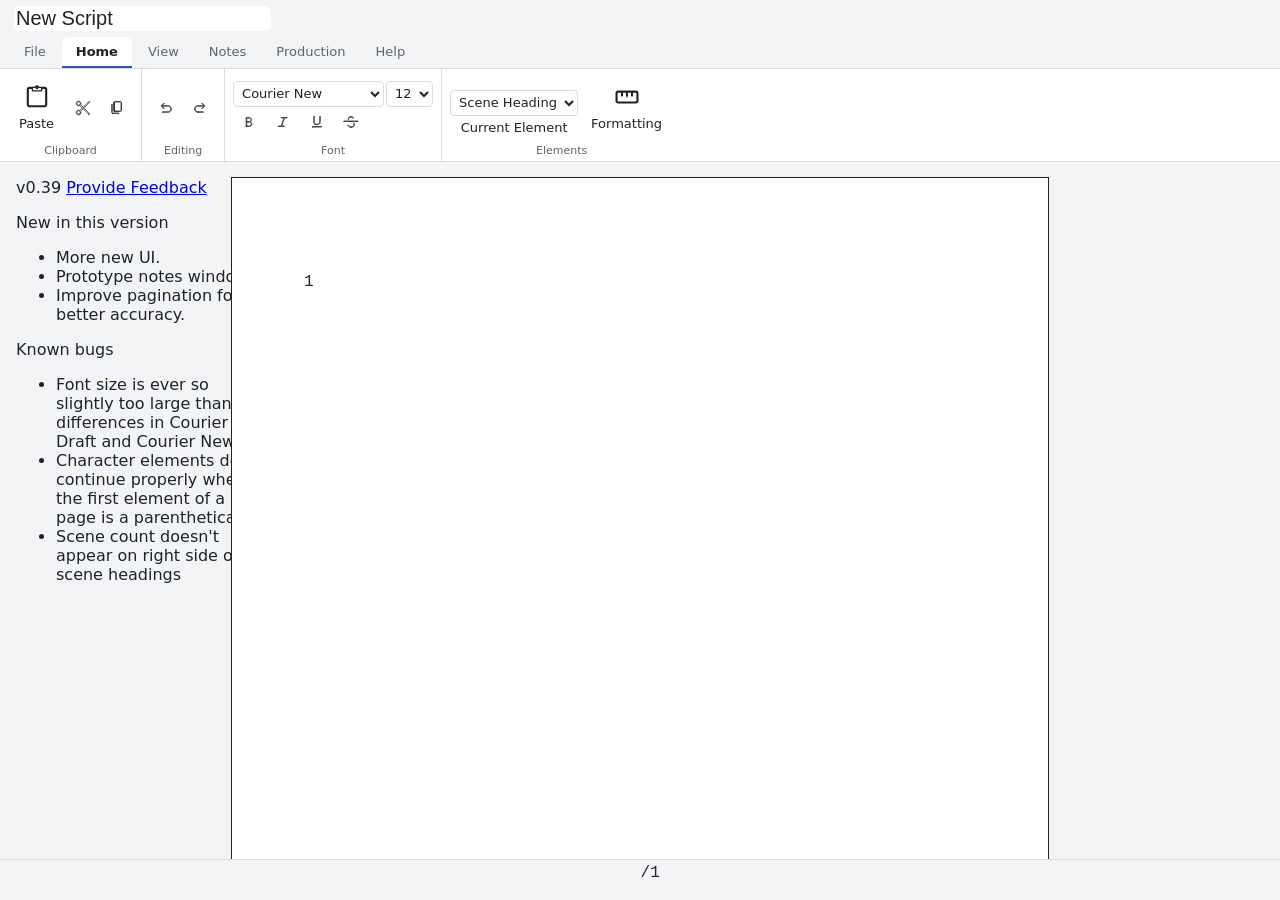
<file: index.html>
<!DOCTYPE html>
<html lang="en">

<head>
    <meta charset="UTF-8">
    <meta name="viewport" content="width=device-width, initial-scale=1.0">
    <link rel="manifest" href="manifest.json" />
    <link rel="stylesheet" type="text/css" href="index.css" />
    <title>LibreDraft</title>
</head>

<body>
    <main>
        <div id="mobile-header-anchor"></div>
        <div id="patch-notes">
            <p>v0.39 <a href="mailto:josephjameshansen@gmail.com?subject=Free%20Script%20Editor%20Feedback">Provide
                    Feedback</a>
            </p>
            <p>New in this version</p>
            <ul>
                <li>More new UI.</li>
                <li>Prototype notes window.</li>
                <li>Improve pagination for better accuracy.</li>
            </ul>
            <p>Known bugs</p>
            <ul>
                <li>Font size is ever so slightly too large thanks to differences in Courier Final Draft and Courier New
                </li>
                <li>Character elements don't continue properly when the first element of a new page is a parenthetical
                </li>
                <li>Scene count doesn't appear on right side of scene headings</li>
            </ul>
        </div>
        <header-menu></header-menu>
        <input type="file" id="script-upload" accept=".fdx" />
        <article id="script-main" contenteditable="true">
            <div class="page">
                <sceneheading><br></sceneheading>
            </div>
        </article>
        <notes>
            <scriptnotes>
                <template>
                    <scriptnote>
                        <img src="img/material-icons/ink_pen_64dp_E3E3E3_FILL0_wght100_GRAD0_opsz48.svg" alt="">
                    </scriptnote>
                </template>
            </scriptnotes>
            <sceneproperties>
                <template>
                    <sceneproperty>
                        <img src="img/material-icons/ink_pen_64dp_E3E3E3_FILL0_wght100_GRAD0_opsz48.svg" alt="">
                    </sceneproperty>
                </template>
            </sceneproperties>
        </notes>
        <div id="watermark-wrapper" popover="auto" class="movable">
            <label for="watermark-input">Input Watermark</label>
            <input type="text" name="watermark-input" id="watermark-input">
            <div id="watermark-submit">
                <button id="watermark-save">Save</button>
                <button id="watermark-cancel">Cancel</button>
            </div>
        </div>
        <div id="stats-bar">
            <div></div>
            <div>
                <div id="page-counter">
                    <input type="text" name="current-page" id="current-page">
                </div>
            </div>
            <div>
            </div>
        </div>
        <notes-table></notes-table>
        <template id="template-settings">
            <div id="settings-content">
                <section id="page-settings">
                    <h2>Page</h2>
                    <ul class="margins" id="page-margins">
                        <li>
                            <label for="page-topMargin">Top Margin</label>
                            <input type="text" name="page-topMargin" id="page-topMargin">
                        </li>
                        <li>
                            <label for="page-bottomMargin">Bottom Margin</label>
                            <input type="text" name="page-bottomMargin" id="page-bottomMargin">
                        </li>
                        <li>
                            <label for="page-leftMargin">Left Margin</label>
                            <input type="text" name="page-leftMargin" id="page-leftMargin">
                        </li>
                        <li>
                            <label for="page-rightMargin">Right Margin</label>
                            <input type="text" name="page-rightMargin" id="page-rightMargin">
                        </li>
                    </ul>
                </section>
                <section id="element-settings">
                    <label for="element-select">
                        <h2>Elements</h2>
                    </label>
                    <select name="elements" id="element-select">
                        <option value="sceneheading">Scene Heading</option>
                        <option value="character">Character</option>
                        <option value="dialogue">Dialogue</option>
                        <option value="parenthetical">Parenthetical</option>
                        <option value="transition">Transition</option>
                        <option value="shot">Shot</option>
                        <option value="sequence">Sequence</option>
                        <option value="newact">New Act</option>
                        <option value="endofact">End of Act</option>
                        <option value="castlist">Cast List</option>
                        <option value="general">General</option>
                    </select>
                    <h3 id="">Margins</h3>
                    <ul class="margins" id="element-margins">
                        <li>
                            <label for="element-topMargin">Top Margin</label>
                            <input type="text" name="element-topMargin" id="element-topMargin">
                        </li>
                        <li>
                            <label for="element-bottomMargin">Bottom Margin</label>
                            <input type="text" name="element-bottomMargin" id="element-bottomMargin">
                        </li>
                        <li>
                            <label for="element-leftMargin">Left Margin</label>
                            <input type="text" name="element-leftMargin" id="element-leftMargin">
                        </li>
                        <li><label for="element-rightMargin">Right Margin</label>
                            <input type="text" name="element-rightMargin" id="element-rightMargin">
                        </li>
                    </ul>
                    <h3>Fonts</h3>
                    <ul id="fonts">
                        <li>
                            <label for="font">Font</label>
                            <select name="font" id="font">
                                <option value="Courier New">Courier New</option>
                                <option value="Helvetica">Helvetica</option>
                                <option value="Times">Times New Roman</option>
                            </select>
                        </li>
                        <li>
                            <label for="fontSize">Font Size</label>
                            <input type="text" name="fontSize" id="fontSize">
                        </li>
                    </ul>
                    <h3>Indent and Alignment</h3>
                    <ul id="indent-alignment">
                        <li>
                            <label for="indent">Indent</label>
                            <input type="text" name="indent" id="indent">
                        </li>
                        <li>
                            <label for="textAlign">Alignment</label>
                            <select name="textAlign" id="textAlign">
                                <option value="Left">Left</option>
                                <option value="Center">Center</option>
                                <option value="Right">Right</option>
                            </select>
                        </li>
                    </ul>
                    <h3>Inline Styles</h3>
                    <ul id="styling">
                        <li><label for="bold">Bold</label><input type="checkbox" name="bold" id="bold"></li>
                        <li><label for="italics">Italics</label><input type="checkbox" name="italics" id="italics"></li>
                        <li><label for="underline">Underline</label><input type="checkbox" name="underline"
                                id="underline"></li>
                        <li><label for="allCaps">All Caps</label><input type="checkbox" name="allCaps" id="allCaps">
                        </li>
                    </ul>
                </section>

            </div>
            <aside id="confirm-bar">
                <ul>
                    <li><button id="settings-cancel">Cancel</button></li>
                    <li><button id="settings-save">Save</button></li>
                </ul>
            </aside>
        </template>
        <template id="template-header">
            <div class="titlebar"><input type="text" id="file-name"></input></div>
            <div class="tabs" role="tablist" aria-label="Ribbon tabs" id="tabs"></div>
            <div class="ribbon" id="ribbon"></div>
        </template>
        <template id="template-scene-props">
            <div></div>
        </template>
        <template id="template-note-popover">
            <div class="note-popover" role="dialog" aria-labelledby="note-popover-title">
                <span class="note-popover__caret" aria-hidden="true"></span>

                <header class="note-popover__header">
                    <!-- <span class="note-chip" data-type="comment" data-bind="type">Comment</span> -->
                    <span class="note-popover__title" id="note-popover-title"></span>
                    <!-- <button class="note-icon-btn" aria-label="More actions" data-action="more" >
                        <svg width="16" height="16" viewBox="0 0 16 16" fill="currentColor" aria-hidden="true">
                            <circle cx="3" cy="8" r="1.4" />
                            <circle cx="8" cy="8" r="1.4" />
                            <circle cx="13" cy="8" r="1.4" />
                        </svg>
                    </button> -->
                    <button class="note-icon-btn close-note-btn" aria-label="Close" data-action="close" id="">
                        <svg width="16" height="16" viewBox="0 0 16 16" fill="none" stroke="currentColor"
                            stroke-width="1.6" stroke-linecap="round" aria-hidden="true">
                            <path d="M4 4l8 8M12 4l-8 8" />
                        </svg>
                    </button>
                </header>
                <table class="note-fields note-fields--fixed">
                </table>
                <div class="note-body">
                    <label class="note-body__label" for="note-body">Note</label>
                    <textarea class="note-body__input" id="note-body" data-field="body"></textarea>
                </div>
                <footer class="note-popover__footer">
                    <button class="note-btn note-btn--danger delete-note-btn" data-action="delete">Delete</button>
                    <div class="note-popover__actions">
                        <button class="note-btn cancel-note-btn" data-action="cancel">Cancel</button>
                        <button class="note-btn note-btn--primary save-note-btn" data-action="save">Save</button>
                    </div>
                </footer>
            </div>
        </template>
        <template id="template-notes-table">
            <div class="notes-ui" style="position: relative;" popover="manual">
                <header>
                    <button class="note-icon-btn" aria-label="Close" data-action="close" id="close-note-table-button">
                        <svg width="16" height="16" viewBox="0 0 16 16" fill="none" stroke="currentColor"
                            stroke-width="1.6" stroke-linecap="round" aria-hidden="true">
                            <path d="M4 4l8 8M12 4l-8 8" />
                        </svg>
                    </button>
                </header>
                <div class="notes-toolbar">
                    <div>
                        <h1 class="notes-toolbar__title">Notes</h1>
                        <div class="notes-toolbar__count" data-bind="count">9 notes in this script</div>
                    </div>
                    <div class="notes-toolbar__controls">
                        <label for="notes-q" style="position:absolute;left:-9999px">Search notes</label>
                        <input class="notes-search" id="notes-q" placeholder="Search notes">
                        <select class="notes-filter" data-filter="type" title="note type" id="type-filter">
                            <option value="all" selected="selected">All</option>
                            <option value="ScriptNotes">Script Notes</option>
                            <option value="SceneProps">Scene Properties</option>
                            <option value="Comments">Comments</option>
                            <option value="Beats">Beats</option>
                            <option value="StructurePoints">Structure Points</option>
                            <option value="Bookmarks">Bookmarks</option>
                            <option value="Sfx">SFX</option>
                            <option value="Vfx">VFX</option>
                            <option value="Props">Props</option>
                            <option value="Characters">Characters</option>
                        </select>
                        <div class="sort-select">
                            <button class="sort-order" value="descending" title="descending"><img
                                    src="./img/material-icons/arrow_downward_24dp_E3E3E3_FILL0_wght100_GRAD0_opsz24.svg"
                                    alt="" srcset=""></button>
                            <select class="notes-filter sort-by" data-filter="sort" id="sort-filter">
                                <option value="page" selected="selected">Page</option>
                                <option value="author">Author</option>
                                <option value="date">Date Created</option>
                                <option value="note-type">Note Type</option>
                            </select>
                        </div>
                    </div>
                </div>

                <div class="notes-table-wrap">
                    <table class="notes-table">
                        <colgroup>
                            <col style="width:120px">
                            <col style="width:320px">
                            <col style="width:70px">
                            <col style="width:150px">
                            <col style="width:110px">
                        </colgroup>
                        <thead>
                            <tr>
                                <th scope="col">Type</th>
                                <th scope="col">Note</th>
                                <th scope="col">Page</th>
                                <th scope="col">Author</th>
                                <th scope="col">Created</th>
                            </tr>
                        </thead>
                        <tbody>
                        </tbody>
                    </table>
                </div>

                <!-- Popover mount: position left/top from the clicked row's bounding rect.
       Remove the style attribute and set it from JS in your app. -->
                <div class="note-popover-anchor" style="left: 150px; top: 300px;">

                </div>

            </div>
        </template>
        <template id="template-add-note">
            <div class="note-popover" role="dialog" aria-labelledby="note-add-title" data-mode="create"
                id="add-note-popover" popover="manual">
                <span class="note-popover__caret" aria-hidden="true"></span>

                <header class="note-popover__header">
                    <span class="note-popover__title" id="note-add-title">New note</span>
                    <button class="note-icon-btn" aria-label="Close" data-action="close">
                        <svg width="16" height="16" viewBox="0 0 16 16" fill="none" stroke="currentColor"
                            stroke-width="1.6" stroke-linecap="round" aria-hidden="true">
                            <path d="M4 4l8 8M12 4l-8 8" />
                        </svg>
                    </button>
                </header>
                <div class="note-type-picker">
                    <label for="note-type-select">Type</label>
                    <select name="note-type-select" class="notes-filter" id="note-type-select">
                        <option value="ScriptNotes" selected="selected">Script Note</option>
                        <option value="Comments">Comment</option>
                        <option value="Beats">Beat</option>
                        <option value="StructurePoints">Structure Point</option>
                        <option value="Bookmarks">Bookmark</option>
                        <option value="Sfx">SFX</option>
                        <option value="Vfx">VFX</option>
                        <option value="Props">Prop</option>
                    </select>
                </div>
                <!-- <fieldset class="note-type-picker">
                 <legend>Type</legend>
                 <label><input type="radio" name="note-type" value="comment" checked><span class="note-chip">Comment</span></label>
                 <label><input type="radio" name="note-type" value="suggestion"><span class="note-chip">Suggestion</span></label>
                 <label><input type="radio" name="note-type" value="task"><span class="note-chip">Task</span></label>
                </fieldset> -->

                <!-- <div class="note-section-label">
                 <svg width="12" height="12" viewBox="0 0 16 16" fill="none" stroke="currentColor" stroke-width="1.6" stroke-linecap="round" stroke-linejoin="round" aria-hidden="true"><rect x="3" y="7" width="10" height="7" rx="1.5"/><path d="M5.5 7V5a2.5 2.5 0 015 0v2"/></svg>
                Fixed
                </div> -->
                <table class="note-fields note-fields--fixed">
                    <!-- <tr>
                        <th scope="row">Page</th>
                        <td data-bind="page">Page 12</td>
                    </tr> -->
                    <!-- <tr><th scope="row">Author</th><td data-bind="author">Alex Rivera</td></tr> -->
                </table>

                <!-- <div class="note-section-label">Details</div> -->
                <!-- <table class="note-fields note-fields--editable"> -->
                    <!-- <tr>
              <th scope="row">Status</th>
              <td>
                <button class="note-field note-field--select" aria-haspopup="listbox" data-field="status">
                  <span class="note-status" data-status="open">Open</span>
                  <svg width="12" height="12" viewBox="0 0 16 16" fill="none" stroke="#6B685F" stroke-width="1.6" stroke-linecap="round" stroke-linejoin="round" aria-hidden="true"><path d="M4 6l4 4 4-4"/></svg>
                </button>
              </td>
             </tr>
              <tr><th scope="row"><label for="add-owner">Owner</label></th><td><input class="note-field" id="add-owner" data-field="owner" placeholder="Add owner"></td></tr>
              <tr><th scope="row"><label for="add-due">Due</label></th><td><input class="note-field" id="add-due" data-field="due" placeholder="Add date"></td></tr> -->
                <!-- </table> -->

                <div class="note-body">
                    <label class="note-body__label" for="add-body">Note</label>
                    <textarea class="note-body__input" id="add-body" data-field="body" placeholder="Write a note…"
                        autofocus></textarea>
                </div>

                <footer class="note-popover__footer">
                    <span></span>
                    <div class="note-popover__actions">
                        <button class="note-btn" data-action="cancel" id="cancel-add-note">Cancel</button>
                        <button class="note-btn note-btn--primary" data-action="add" id="confirm-add-note">Add note</button>
                    </div>
                </footer>
            </div>
        </template>
    </main>
    <script src="@pdf-lib-fontkit/fontkit.umd.min.js"></script>
    <script src="pdf-lib/pdf-lib.min.js"></script>
    <script src="HeaderMenu.js" type="module"></script>
    <script src="NotePopover.js" type="module"></script>
    <script src="NotesTable.js" type="module"></script>
    <script src="index.js" type="module" defer></script>
</body>

</html>
</file>
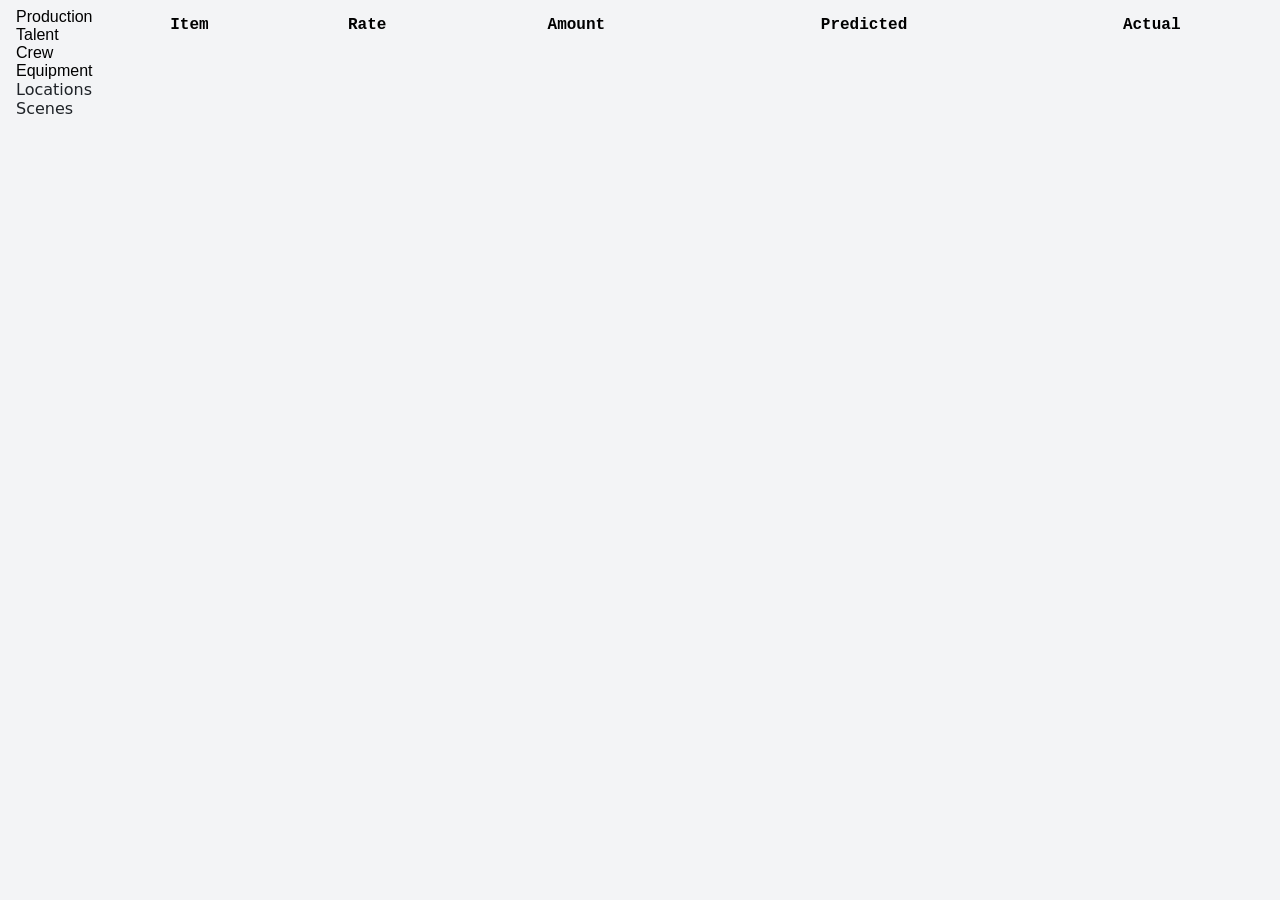
<file: windows/budget/budget.html>
<!DOCTYPE html>
<html lang="en">

<head>
    <meta charset="UTF-8">
    <meta name="viewport" content="width=device-width, initial-scale=1.0">
    <title>Budget - LibreScript</title>
    <link rel="stylesheet" type="text/css" href="/index.css" />
    <link rel="stylesheet" type="text/css" href="budget.css">
</head>

<body>
    <nav id="sidebar">
        <details>
            <summary>Production</summary>
            <button>Pre-Production</button>
            <button>Principle</button>
            <button>Post-Production</button>
        </details>
        <details>
            <summary>Talent</summary>
            <button>Features</button>
            <button>Extras</button>
        </details>
        <details>
            <summary>Crew</summary>
            <button>Directing</button>
            <button>Cinematography</button>
            <button>Fabrication</button>
            <button>Lighting</button>
            <button>Sound</button>
            <button>VFX</button>
            <button>Editing</button>
            <button>Costume</button>
            <button>Makeup</button>
        </details>
        <details>
            <summary>Equipment</summary>
            <button>Owned</button>
            <button>Rented</button>
        </details>
        <button>Locations</button>
        <button>Scenes</button>
        <!-- <ul>
            <li><button>Overview</button></li>
            <li><button id="production-button" popovertarget="production-popover">Production</button>
                <ul id="production-popover" popover="manual">
                    <li><button>Pre-Production</button></li>
                    <li><button>Principle</button></li>
                    <li><button>Post-Production</button></li>
                </ul>
            </li>
            <li><button id="talent-button" popovertarget="talent-popover">Talent</button>
                <ul id="talent-popover" popover="manual">
                    <li><button>Features</button></li>
                    <li><button>Extras</button></li>
                </ul>
            </li>
            <li><button id="crew-button" popovertarget="crew-popover">Crew</button>
                <ul id="crew-popover" popover="manual">
                    <li><button>Directing</button></li>
                    <li><button>Cinematography</button></li>
                    <li><button>Fabrication</button></li>
                    <li><button>Lighting</button></li>
                    <li><button>Sound</button></li>
                    <li><button>VFX</button></li>
                    <li><button>Editing</button></li>
                    <li><button>Costume</button></li>
                    <li><button>Makeup</button></li>
                </ul>
            </li>
            <li><button id="equipment-button" popovertarget="equipment-popover">Equipment</button>
                <ul id="equipment-popover" popover="manual">
                    <li><button>Owned</button></li>
                    <li><button>Rented</button></li>
                </ul>
            </li>
            <li><button>Locations</button></li>
            <li><button>Scenes</button></li>
        </ul> -->
    </nav>
    <table>
        <tr>
            <th>Item</th>
            <th>Rate</th>
            <th>Amount</th>
            <th>Predicted</th>
            <th>Actual</th>
        </tr>
        <tr>
            <td contenteditable="true"><br></td>
            <td contenteditable="true"><br></td>
            <td contenteditable="true"><br></td>
            <td contenteditable="true"><br></td>
            <td contenteditable="true"><br></td>
        </tr>
    </table>
    <script src="budget.js" type="module" defer></script>
</body>

</html>
</file>
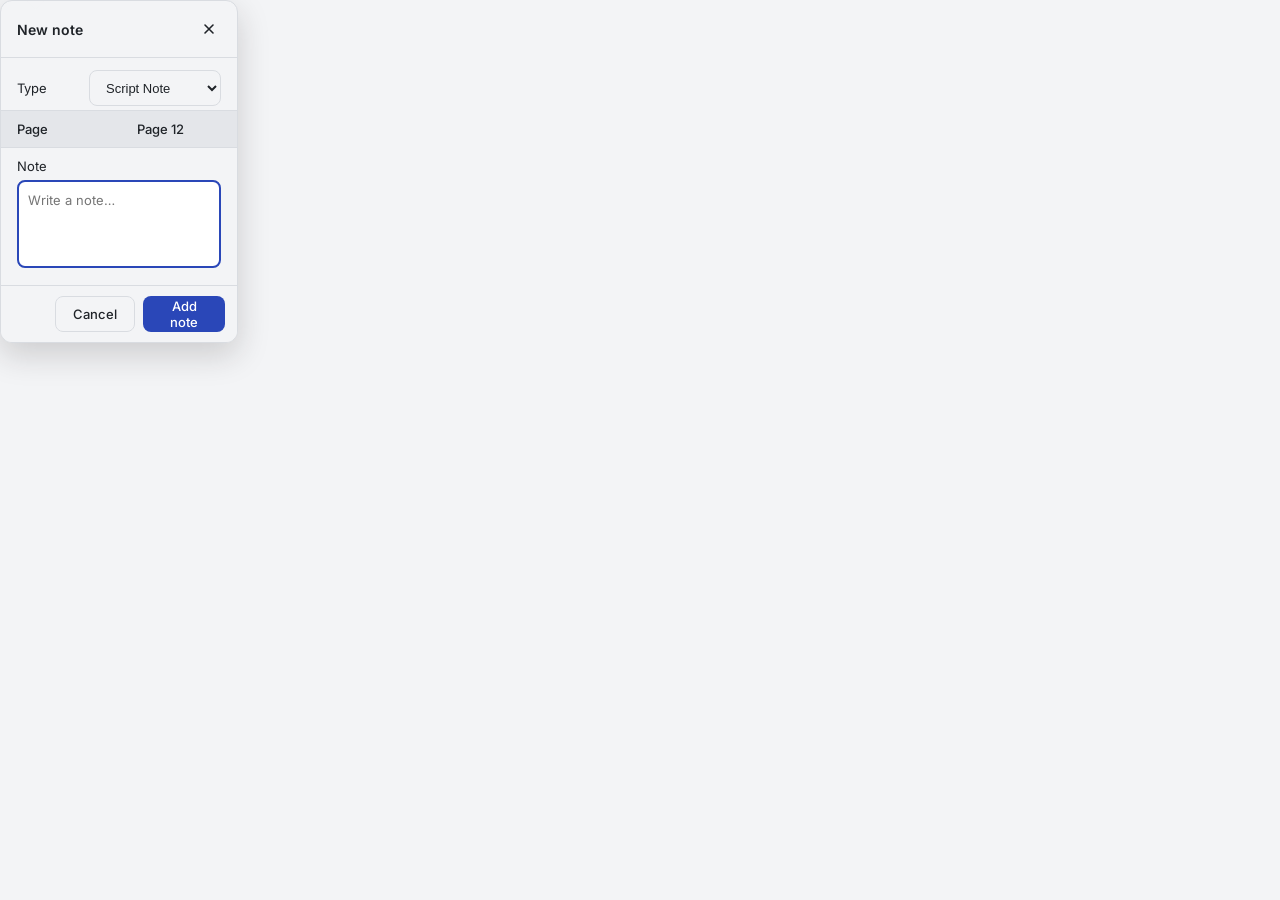
<file: windows/notes/gen/note-add-popover.html>
<!doctype html>
<html lang="en">

<head>
  <meta charset="utf-8">
  <meta name="viewport" content="width=device-width, initial-scale=1">
  <title>Add note popover</title>
  <link rel="stylesheet" href="https://fonts.googleapis.com/css2?family=Inter:wght@400;500;600&display=swap">
  <link rel="stylesheet" href="../../../index.css">
  <style></style>
</head>

<body>
  <div class="demo">
    <div class="note-popover" role="dialog" aria-labelledby="note-add-title" data-mode="create">
      <span class="note-popover__caret" aria-hidden="true"></span>

      <header class="note-popover__header">
        <span class="note-popover__title" id="note-add-title">New note</span>
        <button class="note-icon-btn" aria-label="Close" data-action="close">
          <svg width="16" height="16" viewBox="0 0 16 16" fill="none" stroke="currentColor" stroke-width="1.6"
            stroke-linecap="round" aria-hidden="true">
            <path d="M4 4l8 8M12 4l-8 8" />
          </svg>
        </button>
      </header>
      <div class="note-type-picker">
        <label for="note-type-select">Type</label>
        <select name="note-type-select" class="notes-filter" id="note-type-select">
          <option value="ScriptNotes" selected="selected">Script Note</option>
          <option value="Comments">Comment</option>
          <option value="Beats">Beat</option>
          <option value="StructurePoints">Structure Point</option>
          <option value="Bookmarks">Bookmark</option>
          <option value="Sfx">SFX</option>
          <option value="Vfx">VFX</option>
          <option value="Props">Prop</option>
        </select>
      </div>
      <!-- <fieldset class="note-type-picker">
      <legend>Type</legend>
      <label><input type="radio" name="note-type" value="comment" checked><span class="note-chip">Comment</span></label>
      <label><input type="radio" name="note-type" value="suggestion"><span class="note-chip">Suggestion</span></label>
      <label><input type="radio" name="note-type" value="task"><span class="note-chip">Task</span></label>
     </fieldset> -->

      <!-- <div class="note-section-label">
      <svg width="12" height="12" viewBox="0 0 16 16" fill="none" stroke="currentColor" stroke-width="1.6" stroke-linecap="round" stroke-linejoin="round" aria-hidden="true"><rect x="3" y="7" width="10" height="7" rx="1.5"/><path d="M5.5 7V5a2.5 2.5 0 015 0v2"/></svg>
     Fixed
     </div> -->
      <table class="note-fields note-fields--fixed">

          <tr>
            <th scope="row">Page</th>
            <td data-bind="page">Page 12</td>
          </tr>
        <!-- <tr><th scope="row">Author</th><td data-bind="author">Alex Rivera</td></tr> -->
      </table>

      <!-- <div class="note-section-label">Details</div> -->
      <!-- <table class="note-fields note-fields--editable"> -->
      <!-- <tr>
      <th scope="row">Status</th>
      <td>
        <button class="note-field note-field--select" aria-haspopup="listbox" data-field="status">
          <span class="note-status" data-status="open">Open</span>
          <svg width="12" height="12" viewBox="0 0 16 16" fill="none" stroke="#6B685F" stroke-width="1.6" stroke-linecap="round" stroke-linejoin="round" aria-hidden="true"><path d="M4 6l4 4 4-4"/></svg>
        </button>
      </td>
     </tr>
      <tr><th scope="row"><label for="add-owner">Owner</label></th><td><input class="note-field" id="add-owner" data-field="owner" placeholder="Add owner"></td></tr>
      <tr><th scope="row"><label for="add-due">Due</label></th><td><input class="note-field" id="add-due" data-field="due" placeholder="Add date"></td></tr> -->
      <!-- </table> -->

      <div class="note-body">
        <label class="note-body__label" for="add-body">Note</label>
        <textarea class="note-body__input" id="add-body" data-field="body" placeholder="Write a note…"
          autofocus></textarea>
      </div>

      <footer class="note-popover__footer">
        <span></span>
        <div class="note-popover__actions">
          <button class="note-btn" data-action="cancel">Cancel</button>
          <button class="note-btn note-btn--primary" data-action="add">Add note</button>
        </div>
      </footer>
    </div>
  </div>
</body>

</html>
</file>
<file: index.css>
:root {
    --ui-font: Inter, system-ui, sans-serif;
    --note-accent: #2A47B8;
    --note-danger: #B42318;
    --note-radius: 8px;
    --note-radius-lg: 12px;
    --note-shadow: 0 12px 32px rgba(31, 30, 27, 0.18);

    --note-scene-property-bg: #E3F3EF;
    --note-scene-property-fg: #0B5E50;
    --note-script-note-bg: #ffbebe;
    --note-script-note-fg: #410909;
    --note-comment-bg: #f0eafb;
    --note-comment-fg: #5B2FB3;
    --note-beat-bg: #cfd5ff;
    --note-beat-fg: #110b5e;
    --note-structure-point-bg: #f1f3e3;
    --note-structure-point-fg: #5d5e0b;
    --note-bookmark-bg: #ffe7bf;
    --note-bookmark-fg: #5e3d0b;
    --note-sfx-bg: #c5fbff;
    --note-sfx-fg: #0b5e5a;
    --note-vfx-bg: #f7caf0;
    --note-vfx-fg: #5e0b42;
    --note-prop-bg: #ffcfc3;
    --note-prop-fg: #882D17;

    --chrome: #f3f4f6;
    --ribbon: #ffffff;
    --line: #d9dce1;
    --ink: #1f2328;
    --muted: #5d6570;
    --hover: #e8ebf0;
    --active: #d5e3f8;
    --accent: #2557b8;
    --canvas: #e4e6ea;
    --color-suggestion: gray;

    /* --color-primary: #fffffc; */
    /* --color-primary-inverse: #000004; */
    /* --color-hover: #f4f4f1; */
    /* --color-page: white; */
    /* --color-text: black; */
    /* --color-accent: #7aa5f0; */
    /* --color-active: */
    --z-index-ui: 300;
    --z-index-notes: 200;
    --z-index-page: 100;
    --vp-sm: 576px;
    --vp-md: 768px;
    --vp-lg: 992px;
    --vp-xl: 1200px;
    --vp-xxl: 1400px;
    --header-height: 1in;
    --page-scale: 1;
    --page-height: 11in;
    --page-width: 8.5in;
    --font-size: 16px;
    --mobile-tab-height: 32px;
    font-weight: 400;
    color-scheme: light dark;
    font-synthesis: none;
    text-rendering: optimizeLegibility;
    -webkit-font-smoothing: antialiased;
    -moz-osx-font-smoothing: grayscale;
    font-family: 'Courier New', Courier, monospace;

}

html {
    box-sizing: border-box;
    background-color: var(--chrome);
}

body {
    overflow: hidden;
    margin: 0;
}

main {
    position: relative;
    overflow: hidden;
    color: var(--ink);
    display: flex;
    flex-direction: column;
    align-items: center;
    height: 100svh;
}

#script-main:focus-visible {
    outline: none;
}

#script-main {
    counter-reset: page scene;
    overflow: scroll;
    width: 100svw;
    padding-top: 1rem;
}


.page:not(:first-child)::before {
    content: counter(page) ".";
    position: absolute;
    top: calc(.5in*var(--page-scale));
    right: calc(1in*var(--page-scale));
}

.page {
    --padding: calc(1in*var(--page-scale));
    margin: auto;
    counter-increment: page;
    position: relative;
    box-sizing: border-box;
    line-height: 1;
    display: flex;
    flex-direction: column;
    font-size: calc(var(--font-size)*var(--page-scale));
    outline: solid 1px var(--ink);
    width: calc(var(--page-width)*var(--page-scale));
    height: calc(var(--page-height)*var(--page-scale));
    padding: var(--padding) var(--padding) var(--padding) calc(1.5*var(--padding));
    z-index: var(--z-index-page);
    background-color: var(--ribbon);
    margin-bottom: calc(1rem*var(--page-scale));
}


.page:not(.measurer)>*:first-child {
    padding-top: 0;
}

[popover] {
    position: absolute;
    margin: 0;
    padding: 0;
    inset: auto;
    border: 0;
    background-color: inherit;
}

[popover].movable {
    @starting-style {
        top: 50%;
        left: 50%
    }
}


button,
input {
    font-family: var(--ui-font);

    border: none;
    width: 100%;
    margin: 0;
    font-size: 1.125rem;
    background-color: inherit;
    color: var(--ink);
}


#mobile-header-anchor {
    anchor-name: --mobile-anchor;
    position: absolute;
    top: 0px;
    left: 0px;
}

#script-upload {
    display: none;
}

header-menu {
    anchor-name: --anchor-ribbon;

}

#patch-notes {
    font-family: var(--ui-font);

    position-anchor: --anchor-ribbon;
    position: absolute;
    width: 25ch;
    top: anchor(--anchor-ribbon bottom);
    left: 1rem
}

#uploads {
    display: flex;
    flex-direction: column;
    padding: 0 1rem 1rem 1rem;

    button {
        margin-top: .5rem;
    }
}

#stats-bar {
    width: 100%;
    padding: .25rem 0 .25rem 0;
    height: 2rem;
    display: flex;
    flex-shrink: 0;
    flex-direction: row;
    justify-content: space-evenly;
    background-color: var(--chrome);
    border-top: 1px solid var(--line);

    z-index: var(--z-index-ui);

    * {
        padding: 0;
        margin: 0;
    }

    #page-counter {
        display: flex;
        flex-direction: row;

        input {
            min-width: 2ch;
            text-align: right;
            field-sizing: content;
            font-size: 12pt;
        }

        &::after {
            content: "/" counter(page)
        }
    }
}

sceneheading {
    position: relative;
    counter-increment: scene;
    padding-top: calc(32px*var(--page-scale));
}

sceneheading::before {
    content: counter(scene);
    position: absolute;
    left: calc(-.75in*var(--page-scale));
}



shot {
    padding-top: calc(32px*var(--page-scale));
}

action {
    padding-top: calc(16px*var(--page-scale));
}

transition {
    text-align: right;
    padding-top: calc(16px*var(--page-scale));
}

character {
    padding-left: calc(2in*var(--page-scale));
    padding-right: calc(.25in*var(--page-scale));
    padding-top: calc(16px*var(--page-scale));

    &:has(>br)::after {
        position: absolute;
        top: calc(1rem*var(--page-scale));
    }
}

dialogue {
    position: relative;
    padding-left: calc(1in*var(--page-scale));
    padding-right: calc(1.5in*var(--page-scale));


    &::after {
        position: absolute;
        bottom: calc(-1rem*var(--page-scale));
        left: calc(2in*var(--page-scale));
        content: attr(data-more);
    }

    &::before {
        position: absolute;
        content: attr(data-contd);
        top: calc(-1rem*var(--page-scale));
        left: calc(2in*var(--page-scale));
    }
}

parenthetical {
    position: relative;
    text-indent: calc(-0.1in*var(--page-scale));
    padding-left: calc(1.5in*var(--page-scale));
    padding-right: calc(2in*var(--page-scale));

    &:has(>br)::after {
        position: absolute;
        top: 0;
        left: calc(calc(1.5in + 1ch)*var(--page-scale));
    }

    &::before {
        content: "(";
    }

    &::after {
        content: ")"
    }
}

newact,
endofact {
    position: relative;
    text-transform: uppercase;
    font-weight: bold;
    text-decoration: underline;
    text-align: center;
    left: calc(-.25in*var(--page-scale));
}

newact {
    padding-top: calc(16px*var(--page-scale));
}

endofact {
    padding-top: calc(32px*var(--page-scale));
}

sequence {
    position: relative;
    text-transform: uppercase;
    font-weight: bold;
    text-decoration: underline;
    left: calc(-.25in*var(--page-scale));
    padding-top: calc(32px*var(--page-scale));
}

scriptnote,
sceneproperty {

    position: absolute;
    z-index: var(--z-index-notes);

    img {
        position: absolute;
        right: calc(-4rem*var(--page-scale));
        cursor: pointer;
        height: calc(48px*var(--page-scale));
        aspect-ratio: 1/1;

    }

    >content {
        position: absolute;
        right: 0px;
        padding: 1rem;
        display: none;
        width: fit-content;

        >div {
            width: max-content;
        }
    }


    >content.active {
        display: block;
    }


}

.note {
    /* position: absolute; */
    /* z-index: var(--z-index-notes); */

    position: absolute;
    right: 0px;
    padding: 1rem;
    width: fit-content;

    >div {
        width: max-content;
    }

}

action>scriptnote::after {
    right: .1in;
}

summary {
    font-family: Arial, Helvetica, sans-serif;
}

transition,
character,
sceneheading,
shot {
    position: relative;
    text-transform: uppercase;
}

transition::after,
character::after,
sceneheading::after {
    display: inline;
    content: attr(data-suggestion);
    color: var(--color-suggestion)
}

span.bold,
span.BOLD {
    font-weight: bold;
}

span.italic,
span.ITALIC {
    font-style: italic;
}

span.underline,
span.UNDERLINE {
    text-decoration: underline;
}

continued {
    padding-left: calc(2in*var(--page-scale));
    padding-right: calc(3in*var(--page-scale));
}

pagenum {
    position: absolute;
    top: calc(1rem*var(--page-scale));
    right: calc(1rem*var(--page-scale));
    user-select: none;
}

titletext {
    position: relative;
    text-indent: calc(var(--page-scale)*attr(data-textIndent type(<number>))*1in);
    padding-left: calc(var(--page-scale)*attr(data-paddingLeft type(<number>))*1in);
    padding-right: calc(var(--page-scale)*attr(data-paddingRight type(<number>))*1in);
    padding-top: calc(var(--page-scale)*attr(data-paddingTop type(<number>))*1in);
    line-height: calc(var(--page-scale)*attr(data-lineHeight type(<number>))*1rem);
    right: calc(var(--page-scale)*attr(data-right type(<number>))*1in)
}

titletext::after {
    content: calc(var(--page-scale)*var(--right))
}

#watermark-wrapper {
    &:popover-open {
        display: flex;
    }

    flex-direction: column;
    padding: 1ch;
    width: auto;

    input {
        width: auto;
        min-width: 15ch;
        field-sizing: content;
        font-size: 1rem;
        margin: 1ch;
        ;
    }

    #watermark-submit {
        display: flex;
        flex-direction: row;
        justify-content: flex-end;

        button {
            width: min-content;
        }
    }
}

@media(prefers-color-scheme:dark) {
    :root {
        /* --color-primary: #1c1c1c; */
        /* --color-primary-inverse: #fffffc; */
        /* --color-hover: #404040; */
        /* --color-page: #1c1c1c; */
        /* --color-text: white; */
        --chrome: #25282d;
        --ribbon: #2d3138;
        --line: #41464f;
        --ink: #e9ebee;
        --muted: #9aa2ad;
        --hover: #3a3f48;
        --active: #2f4a78;
        --accent: #7aa5f0;

        --canvas: #1b1d21;

    }

    img {
        filter: invert(100%)
    }
}

@media only screen and (width <=992px) {
    #header-menu {
        >#top-menu {
            flex-direction: column;

            >input {
                margin-bottom: .5rem;
            }
        }
    }
}

@media only screen and (width <=768px) {
    #script-main {
        height: 100svh;
    }

    #patch-notes {
        display: none
    }

}


.notes-ui,
.note-popover {
    font-family: var(--ui-font);
    font-size: 13px;
    color: var(--ink);
}

.notes-ui button,
.notes-ui input,
.note-popover button,
.note-popover input,
.note-popover textarea {
    font-family: inherit;
}

.notes-ui button,
.note-popover button {
    cursor: pointer;
}

/* ---------- Chips and status dots (driven by data attributes) ---------- */



.note-status[data-status="resolved"]::before {
    background: #15803D;
}


/* ---------- Note popover ---------- */

.note-popover-anchor {
    position: absolute;
    width: 380px;
    /* set left/top from JS */
}

.note-popover {
    position: relative;
    background: var(--chrome);
    border: 1px solid var(--line);
    border-radius: var(--note-radius-lg);
    box-shadow: var(--note-shadow);
    overflow: hidden;
    width: max-content;
}

.note-popover__caret {
    position: absolute;
    left: 28px;
    top: -7px;
    width: 12px;
    height: 12px;
    background: var(--chrome);
    border-left: 1px solid var(--line);
    border-top: 1px solid var(--line);
    transform: rotate(45deg);
}

.note-popover__header {
    display: flex;
    align-items: center;
    gap: 10px;
    padding: 12px 12px 12px 16px;
    border-bottom: 1px solid var(--line);
}

.note-popover__title {
    flex: 1;
    font-size: 14px;
    font-weight: 600;
}

.note-icon-btn {
    width: 32px;
    height: 32px;
    border: 0;
    border-radius: var(--note-radius);
    background: transparent;
    color: var(--ink);
    display: inline-flex;
    align-items: center;
    justify-content: center;
}

.note-icon-btn:hover {
    background: var(--canvas);
}

.note-section-label {
    display: flex;
    align-items: center;
    gap: 6px;
    padding: 12px 16px 6px;
    font-size: 11px;
    font-weight: 600;
    letter-spacing: 0.06em;
    text-transform: uppercase;
    color: var(--ink);
}

/* Fixed (immutable) fields: shaded, plain text, no input chrome */
.note-fields {
    width: 100%;
    border-collapse: collapse;
}

.note-fields th {
    width: 104px;
    padding: 10px 0 10px 16px;
    text-align: left;
    font-weight: 500;
    color: var(--ink);
}

.note-fields td {
    padding: 10px 16px;
}

.note-fields--fixed {
    background: var(--canvas);
    border-top: 1px solid var(--line);
    border-bottom: 1px solid var(--line);
}

.note-fields--fixed td {
    font-weight: 500;
}

.note-fields--fixed tr:not(:first-child) td {
    font-weight: 400;
}

/* Editable fields: borderless at rest, border on hover, ring on focus */
.note-fields--editable th {
    padding: 5px 0 5px 16px;
}

.note-fields--editable td {
    padding: 5px 16px 5px 8px;
}

.note-field {
    box-sizing: border-box;
    width: 100%;
    height: 32px;
    padding: 0 10px;
    border: 1px solid transparent;
    border-radius: var(--note-radius);
    background: transparent;
    color: var(--ink);
    font-size: 13px;
}

.note-field:hover {
    border-color: var(--line);
}

.note-field:focus {
    outline: 0;
    border: 2px solid var(--note-accent);
    padding: 0 9px;
    background: var(--chrome);
}

.note-field--select {
    display: flex;
    align-items: center;
    justify-content: space-between;
    text-align: left;
}

.note-body {
    padding: 10px 16px 14px;
}

.note-body__label {
    display: block;
    margin-bottom: 6px;
    color: var(--ink);
}

.note-body__input {
    box-sizing: border-box;
    width: 100%;
    height: 88px;
    padding: 10px;
    resize: none;
    border: 1px solid var(--line);
    border-radius: var(--note-radius);
    font: inherit;
    line-height: 1.45;
    color: var(--ink);
}

.note-body__input:focus {
    outline: 0;
    border: 2px solid var(--note-accent);
    padding: 9px;
}

.note-popover__footer {
    display: flex;
    align-items: center;
    justify-content: space-between;
    padding: 10px 12px 10px 16px;
    border-top: 1px solid var(--line);
    background: var(--chrome);
}

.note-popover__actions {
    display: flex;
    gap: 8px;
}

.note-btn {
    height: 36px;
    padding: 0 14px;
    border-radius: var(--note-radius);
    border: 1px solid var(--line);
    background: var(--chrome);
    font-size: 13px;
    font-weight: 500;
    color: var(--ink);
}

.note-btn--primary {
    padding: 0 16px;
    border: 0;
    background: var(--note-accent);
    color: #FFFFFF;
}

.note-btn--danger {
    padding: 0 12px;
    border: 0;
    background: transparent;
    color: var(--note-danger);
}

.note-btn:focus-visible,
.note-icon-btn:focus-visible {
    outline: 2px solid var(--note-accent);
    outline-offset: 2px;
}

.note-type-picker {
    display: flex;
    align-items: center;
    justify-content: space-between;
    gap: 6px;
    padding: 12px 16px 4px;
    border: 0;
    margin: 0;
    select{
        width: max-content;
    }
}

.note-type-picker label {
    position: relative;
}

.note-type-picker input {
    position: absolute;
    opacity: 0;
    inset: 0;
    margin: 0;
    cursor: pointer;
}

.note-type-picker .note-chip {
    --chip-bg: var(--chrome);
    --chip-fg: var(--ink);
    height: 32px;
    padding: 0 12px;
    box-sizing: border-box;
    border: 1px solid var(--line);
    border-radius: var(--note-radius);
    font-size: 13px;
}

.note-type-picker input:checked+.note-chip {
    background: var(--ribbon);
    border-color: var(--note-accent);
    color: var(--note-accent);
}

.note-type-picker input:focus-visible+.note-chip {
    outline: 2px solid var(--note-accent);
    outline-offset: 2px;
}

.notes-filter {
    box-sizing: border-box;
    height: 36px;
    padding: 0 12px;
    border: 1px solid var(--line);
    border-radius: var(--note-radius);
    background: var(--chrome);
    color: var(--ink);
    font-size: 13px;
}
</file>
<file: windows/budget/budget.css>
body {
    margin: .5rem;
}

ul,
li {
    position: relative;
    list-style: none;
    padding: 0;
    margin: 0;
}

ul[popover] {
    /* display: block; */
}

nav {
    padding-left: .5rem;
    padding-right: .5rem;

    * {
        font-size: 1rem;
        word-break: keep-all;
        width: fit-content;
        padding: 0;
    }

    button {
        display: block;
    }

    details>button {
        padding-left: .5rem
    }
}

summary {
    list-style: none;

    &::-webkit-details-marker {
        display: none;
    }

    &:hover {
        background: var(--color-hover);
    }
}

nav {}

table {
    width: 100%;
    border-spacing: 0px;
    height: fit-content;
}

th,
td {
    outline: 1px solid var(--color-text);
    padding: .5rem;
}

body {
    display: flex;
    flex-direction: row;
}

button {
    text-align: left;
}

/* th{ */

/* } */
</file>
